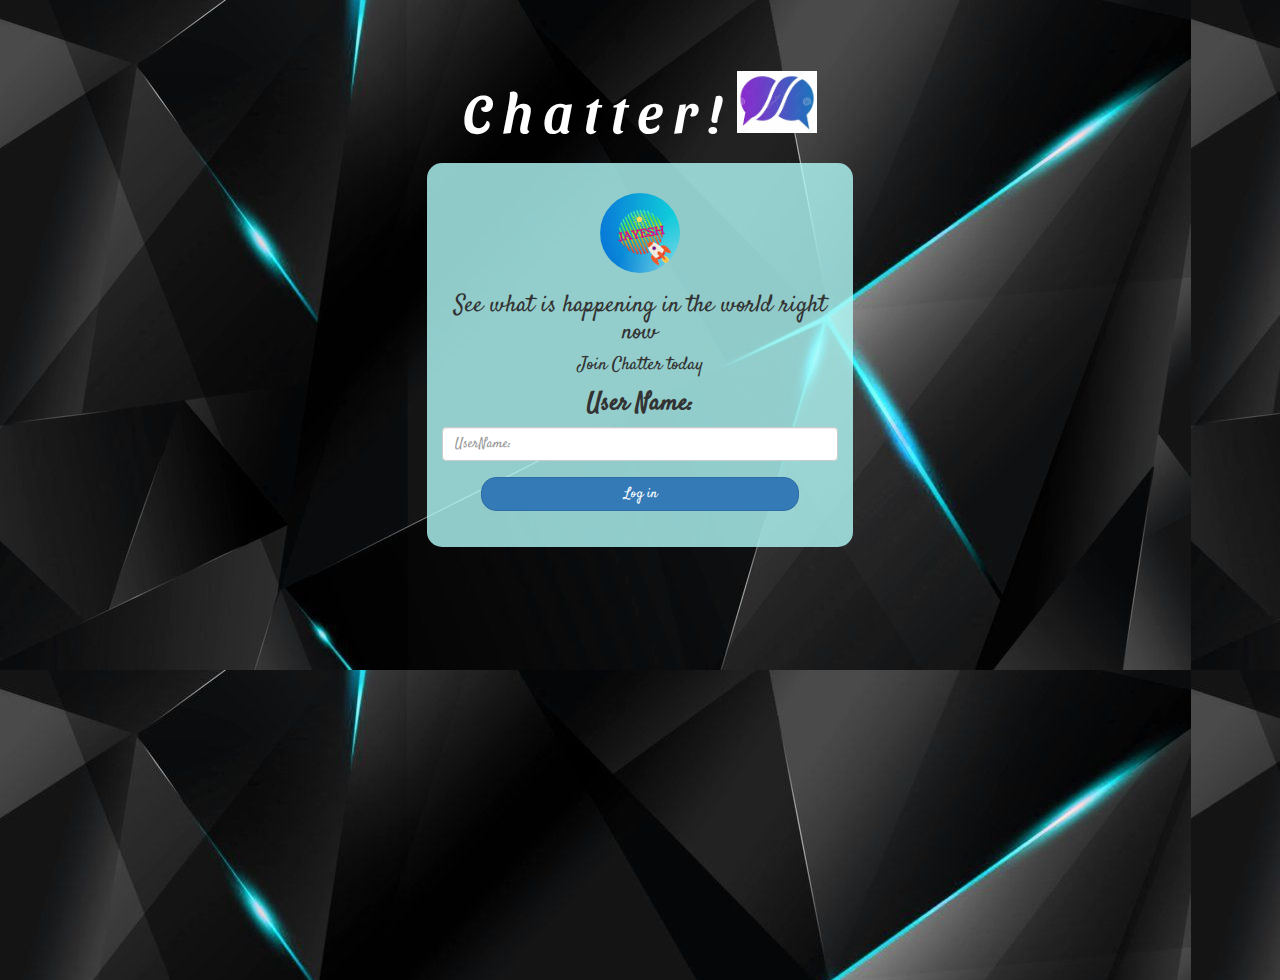
<file: index.html>
<!DOCTYPE html>
<html>
<head>
	<title>Chatter!!</title>
<link href="https://fonts.googleapis.com/css2?family=Sansita+Swashed:wght@600&display=swap" rel="stylesheet">
<link rel="stylesheet" href="https://maxcdn.bootstrapcdn.com/bootstrap/3.4.0/css/bootstrap.min.css">
<script src="https://ajax.googleapis.com/ajax/libs/jquery/3.4.1/jquery.min.js"></script>
<script src="https://maxcdn.bootstrapcdn.com/bootstrap/3.4.0/js/bootstrap.min.js"></script>
<link href="https://fonts.googleapis.com/css2?family=Sansita+Swashed:wght@600&family=Satisfy&display=swap" rel="stylesheet">
<link rel="stylesheet" type="text/css" href="style.css">
<script src="Chatter_login.js"></script>
</head>
<body>
<center>
	<h1 class="header">	
		Chatter!	<sup>
	<img src="logo.png">
	</sup>
</h1>
	<div class="col-lg-4 col-md-6 col-sm-6 col-xs-11 login_div" >
	<img src="JAYESH.jpg" class="logo">
		<h3 >See what is happening in the world right now</h3>
		<h4 >Join Chatter today</h4>
		<div class="form-group">
		  <label >User Name:</label>
		  <input type="text" id="user_name" class="form-control" placeholder="UserName:">	
		</div>
		<button id="login_button" class="btn btn-primary" onclick="addUser()">Log in</button>
		<br><br>
	</div>
</center>
</body>
</html>
</file>
<file: style.css>
html, body
{
  height: 100%;
  margin: 0;
}

body
{
background-image:url("bg.jpg");
font-family: 'Satisfy', cursive;
font-size: 25px;
}

.header
{
	color: white;
	font-family: 'Sansita Swashed', cursive;
	font-size: 55px;
	letter-spacing: 10px;
	margin-top: 80px;
}
.header img
{
	width: 80px;margin-left: -15px;
}

.login_div
{
	background: rgba(179, 253, 250, 0.801);
	float: none;
	border-radius: 15px;
}

.logo
{
	width: 80px;margin-top: 30px;border-radius: 40px;
}

#login_button
{
	width: 80%;border-radius: 15px;
}

.room_name
{
	cursor: pointer;
	font-size: 20px;
}


#logout
{
	font-size: 20px; float: right;
}


#output
{
	padding: 10px; width:80%;background: rgba(255,255,255,0.8);border-radius: 15px;
}

.input_div_room_page
{
	width: 80%;
}

.input_div label
{
	color: white;font-size: 20px;
}


.input_div_message_page
{
	position: fixed;bottom: 0px;width: 100%;background: rgba(255,255,255,0.8);
}
.input_div_message_page label
{
	color: black;
}
.input_div_message_page #msg
{
	width: 80%;
}
.input_div_message_page button
{
	margin-top: 15px;
	width: 50%; 
}
.color_white
{
	color: white
}

.user_tick
{
	width:20px;
}
.message_h4
{
	padding-left:5px;color:grey;
}
</file>
